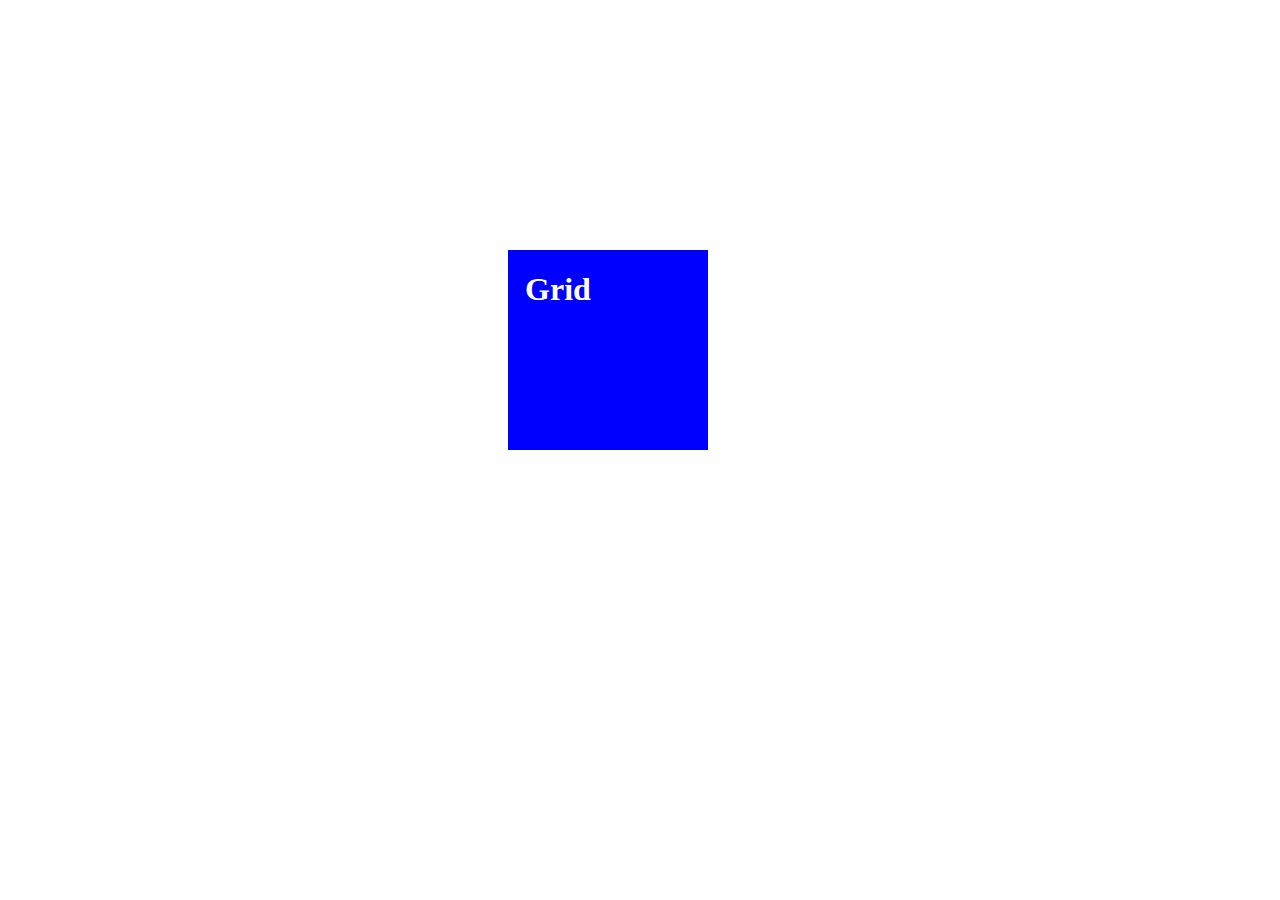
<file: center_210823/index.html>
<!DOCTYPE html>
<html>
    <head>
        <meta charset="uft=8">
        <meta name="viewport"content="width=device=width,initial-scale=1">
        <title>Task</title>

        <link rel="stylesheet" href="style.css">
        </head>
        <body>
            <div class="all">
               <!-- <section class="b1">
                    <h1>Margin</h1>
                </section>--> 
                
              <section class="b2">
                    <h1>Grid</h1>
                </section>
               <!--- <section class="b3">
                    <h1>Flex</h1>
                </section>-->
                <!-- <section class="b4">
                    <h1>postions</h1>
                    </section> -->

                   <!---- <section class="b5">
                        <h1>Transitions</h1>
                    </section>-->

                    
            

            

                    
        </div>
      </body>
      </html>  
                

                    
                </body>
</file>
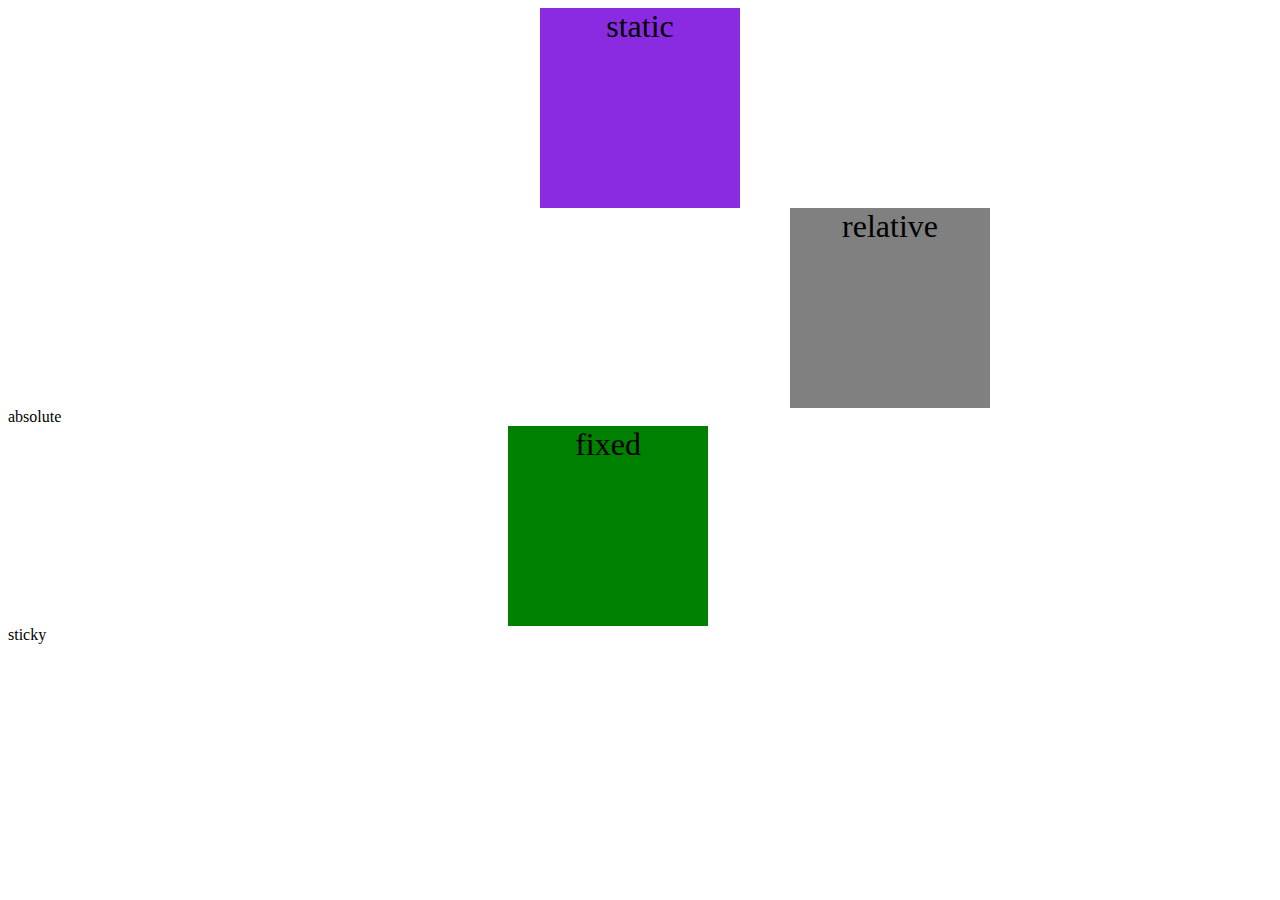
<file: task-1-positions-10-08-2023/index.html>
<!DOCTYPE html>
<html>
<head>
    <meta charset="utf-8">
    <meta name="viewport" content="width=device-width",initial-scale=1.0">
    <title>index</title>
    <link rel="stylesheet" href="style.css">
    </head>
    <body>
        <!--css positions
             static positions
             relative
             absolute
             fixed
             sticky

    --->

    <div class="static">static</div>
    <div class="relative">relative</div>
    <div>
        <div class="absolute">absolute</div>
    </div>
    <div class="fixed">fixed</div>
    <div class="sticky">sticky</div>
    </body>
    </html>
</file>
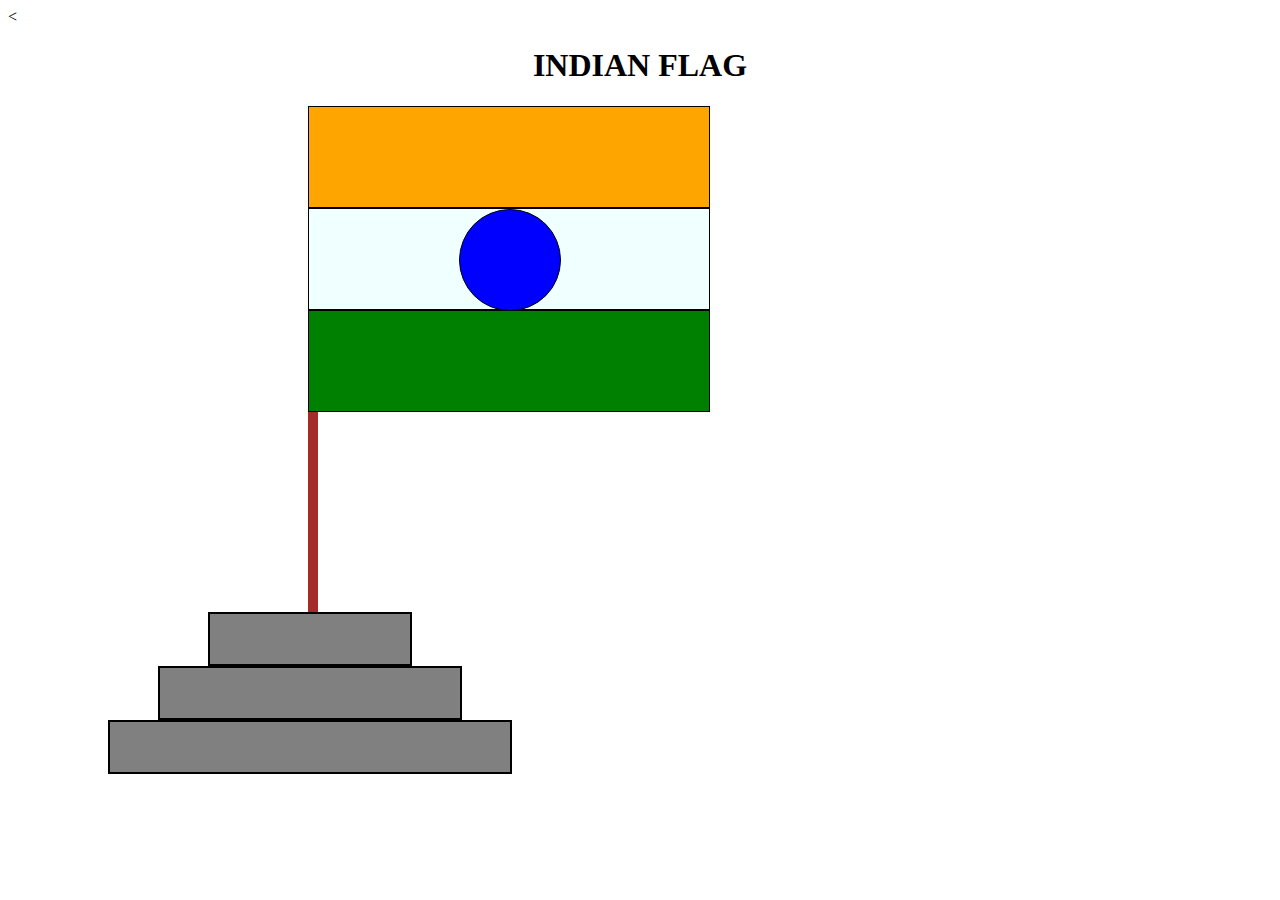
<file: task-2-indian-flag-11-08-2023/Flag.html>
<<!DOCTYPE html>
<html>
<head>
    <meta charset="utf-8">
    <meta name="viewport" content="width=device-width",initial-scale=1.0">
    <title>flag</title>
    <link rel="stylesheet" href="style1.css">
    </head>
    <body>

        <section class="flag">
            <h1><center>INDIAN FLAG</center></h1>
            <div class="orange"></div>
            <div class="white">
            <div class="blue"></div></div>
            <div class="green"></div>
            <div class="stick"></div>
          
            <div class="step1" style="color: white;font-size: xx-large;"></div>
            <div class="step2" style="color: white;font-size: xx-large;"></div>
            <div class="step3" style="color: white;font-size: xx-large;"></div>

            </section>
            </body>
            </html
</file>
<file: center_210823/style.css>
/*.b1{
    height:200px;
    width:200px;
    background-color: aqua;
    margin: 250px 500px 2px 500px;
    color:white;
    text-align: center;
}*/

.b2{
    display: grid;
    grid-template-columns: 50%;
    grid-template-rows: 50%;
    height: 200px;
    width: 200px;
    background-color: blue;
    color: white;
    margin: 250px 500px 250px 500px;
    text-align: center;
}
/*.b3{
    display: flex;
    flex-direction: column;
    flex-direction: row;
    height: 200px;
    width: 200px;
    background-color: orange;
    color: white;
    margin: 250px 500px 2px 500px;
    text-align: center;
}*/

/* .b4{
    position: absolute;
    height: 200px;
    width: 200px;
    background-color: black;
    color: white;
    margin: 250px 500px 2px 500px;
    text-align: center;
} */

/*.b5{
    height: 200px;
    width: 200px;
    background-color: brown;
    color: white;
    transform: translate(500px,250px);
    text-align: center;
}*/
</file>
<file: task-1-positions-10-08-2023/style.css>
/* default styling */

    section{
        border: 10px solid black;
        height: 600px;
        width: 100px;
        border-width: thin;
    
    }
    .static
    {
        font-size: xx-large;
        background-color:blueviolet;
        text-align: center;
        margin: auto;
        width: 200px;
        height: 200px;
    
        
    
    }
    .relative
    {
        font-size: xx-large;
        background-color: grey;
        font-size: xx-large;
        text-align: center;
        margin: auto;
        width: 200px;
        height: 200px;
        position: relative;
        left: 250px;
    }
    .fixed
    {
    
        font-size: xx-large;
        background-color:green;
        font-size: xx-large;
        text-align: center;
        margin: auto;
        width: 200px;
        height: 200px;
        margin-left: 500px;
        position: 200;
        
    }
</file>
<file: task-2-indian-flag-11-08-2023/style1.css>
.orange{
    margin: 20px 0px 0px 300px;
    width: 400px;
    height: 100px;
    border-color: black;
    background-color: orange;

}
.white{
    margin-left: 300px;
    width: 400px;
    height: 100px;
    border-color: black;
    background-color:azure;
    position:static;
}
.blue{
    left: -150px;
    width: 100px;
    height: 100px;
    border-color: black;
    background-color: blue;
    position:relative;
    border-radius: 90px;
    margin-left: 300px;


}
.green{
    margin-left: 300px;
    width: 400px;
    height: 100px;
    border-color: black;
    background-color: green;
}


.orange, .white, .green{
    border:0px 0px 0px 20px solid brown;
}
.orange, .white,.green,.blue{
border: 1px solid black;
}
.stick{
    width: 10px;
    height: 200px;
    background-color: brown;
    margin-left: 300px;
    position: relative;

}
.step1{
    width: 200px;
    height:50px;
    background-color: gray;
    margin-left: 200px;
    border:2px solid black;

}
.step2{
    width: 300px;
    height:50px;
    background-color: gray;
    margin-left: 150px;
    border:2px solid black;
}
.step3{
    width: 400px;
    height:50px;
    background-color: gray;
    margin-left: 100px;
    border:2px solid black;
}
</file>
